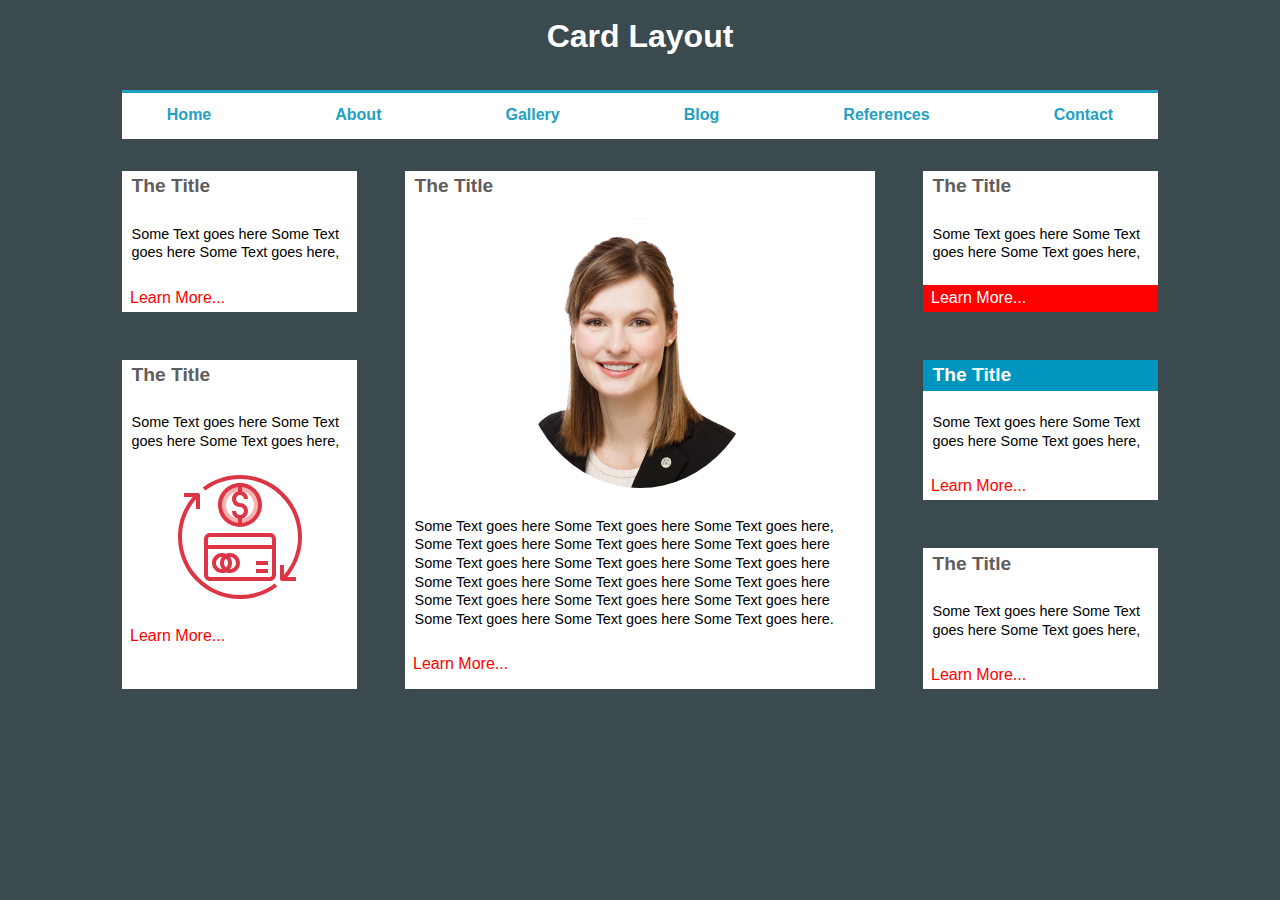
<file: block-BHaacw/index.html>
<!DOCTYPE html>
<html lang="en">
    <head>
        <title>Card Layout</title>
        <link rel="stylesheet" href="assets/stylesheets/style.css">
    </head>
    <body>
        <header class="container center column">
            <h1>Card Layout</h1>
            <div class="nav-bar-container">
                <ul class="nav-bar flex justify-between">
                    <li><a href="#">Home</a></li>
                    <li><a href="#">About</a></li>
                    <li><a href="#">Gallery</a></li>
                    <li><a href="#">Blog</a></li>
                    <li><a href="#">References</a></li>
                    <li><a href="#">Contact</a></li>
                </ul>
            </div>
        </header>
        <main>
            <div class="container item-container item-container-m">
                <div class="item sidebar-l-one">
                    <h2>The Title</h2>
                    <p>Some Text goes here Some Text goes here Some Text goes here,
                    
                    </p>
                    <a href="#">Learn More...</a>
                </div>
                <div class="item sidebar-l-two">
                    <h2>The Title</h2>
                    <p>Some Text goes here Some Text goes here Some Text goes here,
                  
                    </p>
                    <figure class="side-bar-fig">
                        <img class="full" src="assets/media/finance.svg" alt="graph">
                    </figure>
                    <a href="#">Learn More...</a>
                </div>
                <div class="item main-item">
                    <h2>The Title</h2>
                    <figure class="main-fig">
                        <img class="full" src="assets/media/team4.jpg" alt="team">
                    </figure>
                    <p>Some Text goes here Some Text goes here Some Text goes here,
                        Some Text goes here Some Text goes here Some Text goes here
                        Some Text goes here Some Text goes here Some Text goes here
                        Some Text goes here Some Text goes here Some Text goes here
                        Some Text goes here Some Text goes here Some Text goes here
                        Some Text goes here Some Text goes here Some Text goes here.
                    </p>
                    <a href="#">Learn More...</a>
                </div>
                <div class="item sidebar-r-one">
                    <h2>The Title</h2>
                    <p>Some Text goes here Some Text goes here Some Text goes here,
                       
                    </p>
                    <a href="#">Learn More...</a>
                </div>
                <div class="item sidebar-r-two">
                    <h2>The Title</h2>
                    <p>Some Text goes here Some Text goes here Some Text goes here,
                       
                    </p>
                    <a href="#">Learn More...</a>
                </div>
                <div class="item sidebar-r-three">
                    <h2>The Title</h2>
                    <p>Some Text goes here Some Text goes here Some Text goes here,
                  
                    </p>
                    <a href="#">Learn More...</a>
                </div>
            </div>
        </main>
    </body>
</html>
</file>
<file: block-BHaacw/assets/stylesheets/style.css>
/* http://meyerweb.com/eric/tools/css/reset/ 
   v2.0 | 20110126
   License: none (public domain)
*/
html, body, div, span, applet, object, iframe,
h1, h2, h3, h4, h5, h6, p, blockquote, pre,
a, abbr, acronym, address, big, cite, code,
del, dfn, em, img, ins, kbd, q, s, samp,
small, strike, strong, sub, sup, tt, var,
b, u, i, center,
dl, dt, dd, ol, ul, li,
fieldset, form, label, legend,
table, caption, tbody, tfoot, thead, tr, th, td,
article, aside, canvas, details, embed,
figure, figcaption, footer, header, hgroup,
menu, nav, output, ruby, section, summary,
time, mark, audio, video {
  margin: 0;
  padding: 0;
  border: 0;
  font-size: 100%;
  font: inherit;
  vertical-align: baseline;
}

/* HTML5 display-role reset for older browsers */
article, aside, details, figcaption, figure,
footer, header, hgroup, menu, nav, section {
  display: block;
}

body {
  line-height: 1;
}

ol, ul {
  list-style: none;
}

blockquote, q {
  quotes: none;
}

blockquote:before, blockquote:after,
q:before, q:after {
  content: '';
  content: none;
}

table {
  border-collapse: collapse;
  border-spacing: 0;
}

*, *::before, *::after {
  -webkit-box-sizing: border-box;
          box-sizing: border-box;
}

html {
  font-size: 16px;
}

body {
  font-family: 'Raleway', sans-serif;
  line-height: 1.3;
  background-color: #3A4A4F;
  margin-bottom: 10rem;
}

input, select {
  border: 0;
  font-family: 'Raleway', sans-serif;
}

.container {
  max-width: 1100px;
  width: 100%;
  margin: 0 auto;
  padding: 0 2rem;
}

.padding {
  padding: 4rem 0;
}

.text-center {
  text-align: center;
}

.text-right {
  text-align: right;
}

a {
  text-decoration: none;
}

.full {
  width: 100%;
}

.text-center {
  text-align: center;
}

.flex {
  display: -webkit-box;
  display: -ms-flexbox;
  display: flex;
}

.column {
  -webkit-box-orient: vertical;
  -webkit-box-direction: normal;
      -ms-flex-direction: column;
          flex-direction: column;
}

.wrap {
  -ms-flex-wrap: wrap;
      flex-wrap: wrap;
}

.center {
  display: -webkit-box;
  display: -ms-flexbox;
  display: flex;
  -webkit-box-pack: center;
      -ms-flex-pack: center;
          justify-content: center;
  -webkit-box-align: center;
      -ms-flex-align: center;
          align-items: center;
}

.justify-between {
  -webkit-box-pack: justify;
      -ms-flex-pack: justify;
          justify-content: space-between;
}

.justify-around {
  -ms-flex-pack: distribute;
      justify-content: space-around;
}

.justify-center {
  -webkit-box-pack: center;
      -ms-flex-pack: center;
          justify-content: center;
}

.align-center {
  -webkit-box-align: center;
      -ms-flex-align: center;
          align-items: center;
}

.align-start {
  -webkit-box-align: start;
      -ms-flex-align: start;
          align-items: flex-start;
}

.flex-13 {
  -webkit-box-flex: 0;
      -ms-flex: 0 1 13%;
          flex: 0 1 13%;
}

.flex-48 {
  -webkit-box-flex: 0;
      -ms-flex: 0 1 48%;
          flex: 0 1 48%;
}

header h1 {
  margin-top: 1rem;
  font-size: 2rem;
  font-weight: 600;
  color: white;
}

.nav-bar-container {
  background-color: white;
  width: 100%;
  padding: 0.8rem;
  border-top: 3px solid #23A0C2;
  margin: 2rem 0;
}

.nav-bar-container .nav-bar {
  margin: 0 2rem;
}

.nav-bar-container .nav-bar a {
  color: #23A0C2;
  font-weight: 600;
}

.item-container {
  display: -ms-grid;
  display: grid;
  gap: 3rem;
  -ms-grid-columns: 1fr 2fr 1fr;
      grid-template-columns: 1fr 2fr 1fr;
      grid-template-areas: "sidebar-l-one  main-item sidebar-r-one" "sidebar-l-two main-item sidebar-r-two" "sidebar-l-two main-item sidebar-r-three";
}

.sidebar-l-one {
  -ms-grid-row: 1;
  -ms-grid-column: 1;
  grid-area: sidebar-l-one;
}

.sidebar-l-two {
  -ms-grid-row: 2;
  -ms-grid-row-span: 2;
  -ms-grid-column: 1;
  grid-area: sidebar-l-two;
}

.main-item {
  -ms-grid-row: 1;
  -ms-grid-row-span: 3;
  -ms-grid-column: 2;
  grid-area: main-item;
}

.sidebar-r-one {
  -ms-grid-row: 1;
  -ms-grid-column: 3;
  grid-area: sidebar-r-one;
}

.sidebar-r-one a {
  background-color: red;
  color: white !important;
}

.sidebar-r-two {
  -ms-grid-row: 2;
  -ms-grid-column: 3;
  grid-area: sidebar-r-two;
}

.sidebar-r-two h2 {
  background-color: #0095BE;
  color: white;
}

.sidebar-r-three {
  -ms-grid-row: 3;
  -ms-grid-column: 3;
  grid-area: sidebar-r-three;
}

.item {
  background-color: white;
}

.item a {
  display: block;
  color: red;
  padding: 0.2rem 0.5rem;
}

h2 {
  font-size: 1.2rem;
  padding: 0.2rem 0.6rem;
  color: #5f5d5d;
  font-weight: 600;
}

p {
  margin: 1rem 0;
  padding: 0.4rem 0.6rem;
  font-size: 0.9rem;
}

.side-bar-fig {
  width: 8rem;
}

.main-fig {
  width: 15rem;
}

.main-fig img {
  border-radius: 50%;
}

figure {
  margin: 1rem auto;
}

@media screen and (max-width: 720px) {
  html {
    font-size: 12px;
  }
  .container {
    max-width: 720px;
  }
  .item-container {
    -ms-grid-columns: 1fr 1fr;
        grid-template-columns: 1fr 1fr;
        grid-template-areas: "sidebar-l-one sidebar-r-one" "sidebar-l-two sidebar-r-two" "sidebar-l-two sidebar-r-three" "main-item ." "main-item ." "main-item .";
  }
}

@media screen and (max-width: 520px) {
  html {
    font-size: 12px;
  }
  .container {
    max-width: 520px;
  }
  .item-container {
    -ms-grid-columns: 1fr;
        grid-template-columns: 1fr;
        grid-template-areas: "sidebar-l-one" "sidebar-l-two" "sidebar-l-two" "main-item" "main-item" "main-item" "sidebar-r-one" "sidebar-r-two" "sidebar-r-three";
  }
}
/*# sourceMappingURL=style.css.map */
</file>
